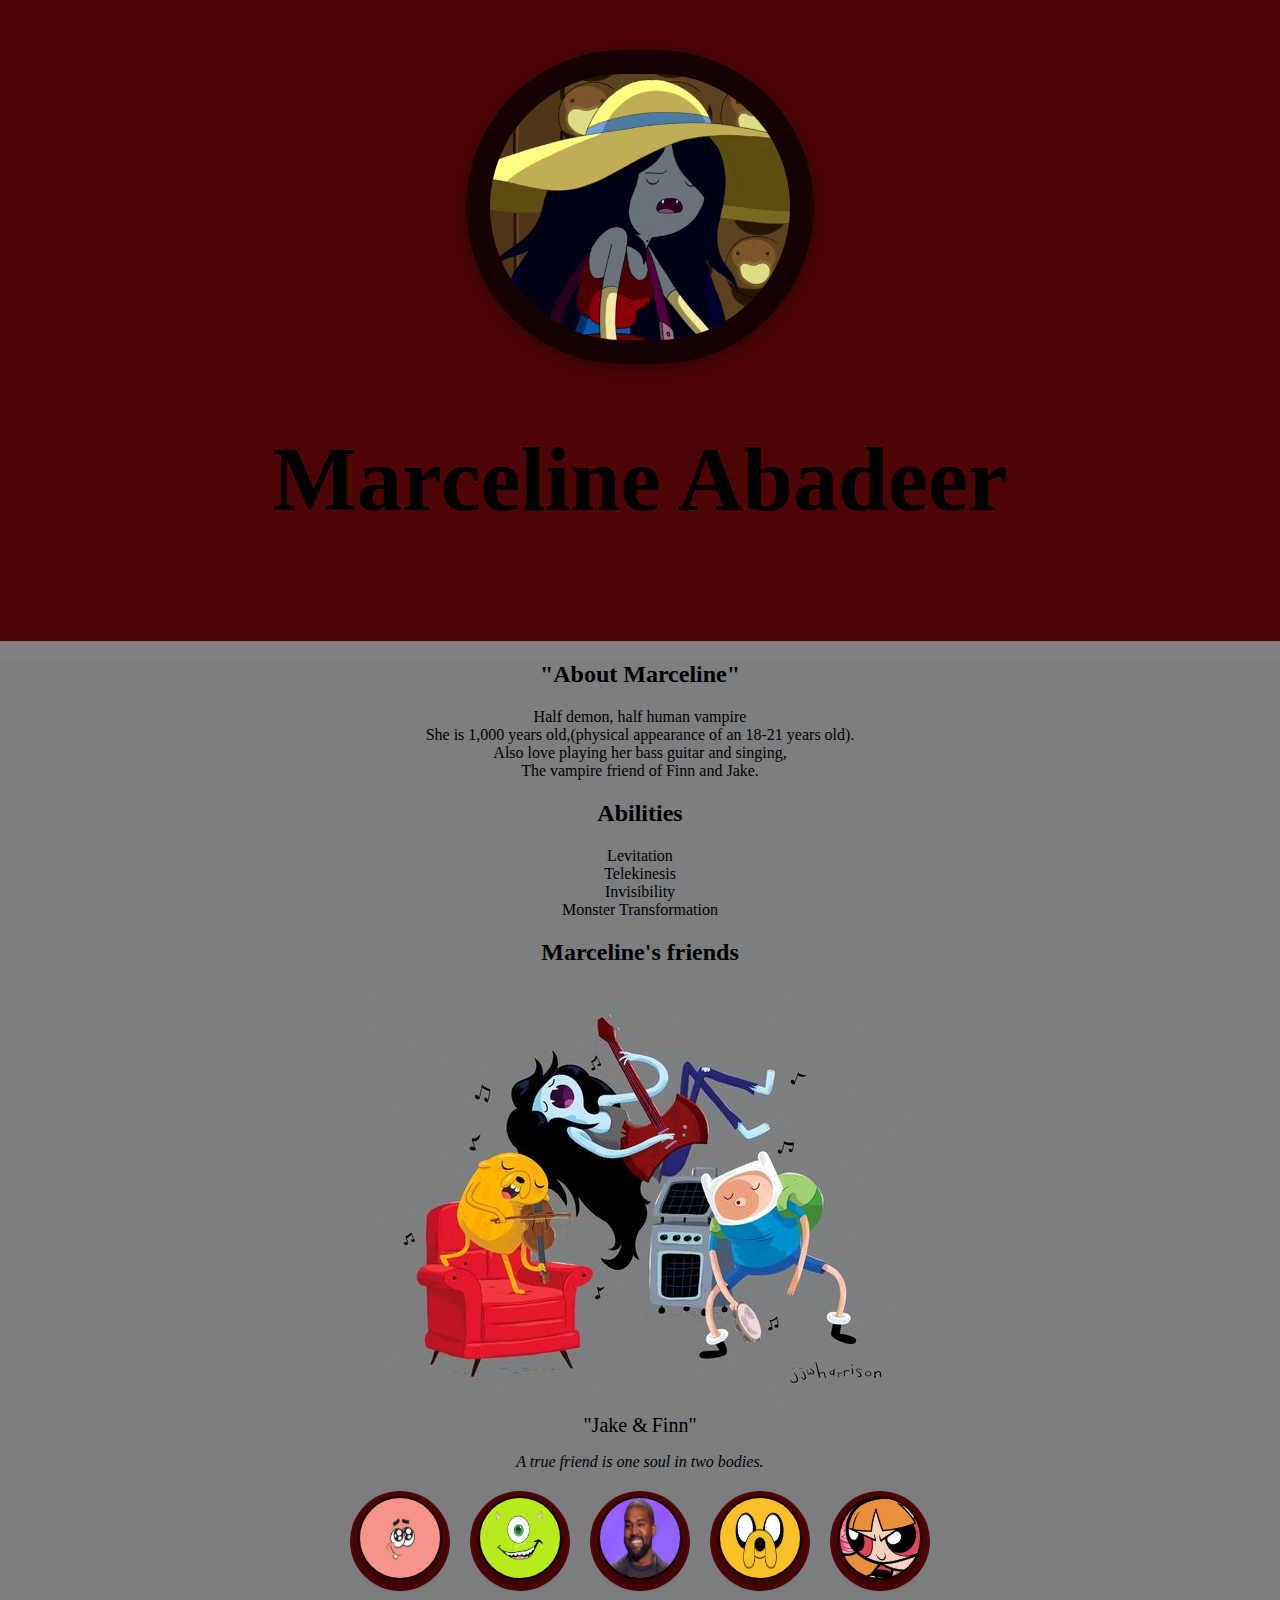
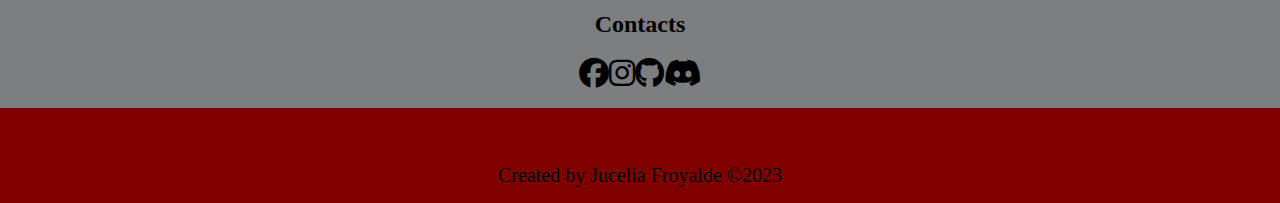
<file: index.html>
<!DOCTYPE html>
  <html>
     <head>
        <title>Marceline</title>
        <link rel="stylesheet" type="text/css" href="./css/marceline.css">
        <link rel="stylesheet" href="https://cdnjs.cloudflare.com/ajax/libs/font-awesome/6.4.2/css/all.min.css" integrity="sha512-    z3gLpd7yknf1YoNbCzqRKc4qyor8gaKU1qmn+CShxbuBusANI9QpRohGBreCFkKxLhei6S9CQXFEbbKuqLg0DA==" crossorigin="anonymous" referrerpolicy="no-referrer" />
      </head>
    <body>

    <div class="wrapper">
       <div class ="header1">
           <center><img src="./marcelin pfp.gif"></center>
           <h1>Marceline Abadeer</h1>
        </div>
        <div class="content">
        <h2> "About Marceline" </h2>
        <p>Half demon, half human vampire<br> She is 1,000 years old,(physical appearance of an 18-21 years old).<br> Also love playing her bass guitar and singing,
        <br>The vampire friend of Finn and Jake.</p>
        <h2> Abilities </h2>
        <ul>
           <li> Levitation </li>
           <li> Telekinesis </li>
           <li> Invisibility </li>
           <li> Monster Transformation</li>
        </ul>
        <h2>Marceline's friends</h2>
        <img class="big image" src="./cha2pfp.jpg">
        <br>
        <a href="https://www.google.com/search?sa=X&sca_esv=563069957&rlz=1C1CHBF_enPH915PH915&biw=1536&bih=739&sxsrf=AB5stBj2S5wbQeJ9khcxxqwFl-lYdmCSLg:1694008952369&q=Jake+the+Dog&stick=H4sIAAAAAAAAAONgFuLSz9U3MLIwyCjOVQKzC7LjMyostGSyk630S8qAKL6gKD-9KDHXKjkjsSgxuSS1qHgRK49XYnaqQklGqoJLfjoARv6CXUcAAAA&ved=2ahUKEwj_rOiOk5aBAxXGQ94KHVhsDNgQ9OUBegQIMRAJ">"Jake &</a>
        <a href="https://www.google.com/search?sa=X&sca_esv=563069957&rlz=1C1CHBF_enPH915PH915&biw=1536&bih=739&sxsrf=AB5stBj2S5wbQeJ9khcxxqwFl-lYdmCSLg:1694008952369&q=Finn+the+Human&stick=H4sIAAAAAAAAAONgFuLSz9U3MLIwyCjOVQKz89LSqipMtWSyk630S8qAKL6gKD-9KDHXKjkjsSgxuSS1qHgRK59bZl6eQklGqoJHaW5iHgCOqjQcSQAAAA&ved=2ahUKEwj_rOiOk5aBAxXGQ94KHVhsDNgQ9OUBegQIMRAF">Finn"</a>
        <p class="caption"> A true friend is one soul in two bodies. </p>
            <div class="content">
        <div class="circle-container">
            <div class="circle">
                <a href="https://l.facebook.com/l.php?u=https%3A%2F%2Fpatrickcunanan27.github.io%2FWS02-MID01%2F%3Ffbclid%3DIwAR2drXzbiFXY4ERqLvpgX1yY32MeBVQijOixd60ge-62x5QqXBOUn7VC5K0&h=AT3_Nt3T9Bm3JC1IrQsyQYteuUDh8thCY_q17vt6ptavDrnfZIXVgLNLoVMzUqjSiMDlBIpw2hyuzD3wMPTbrDpB0x9Ag5nLI6qmnLbtxNg1H1TLNZFWl5Y8QR6Q9qIAbqP-0w">
                    <img class="circle-image" src="./patrickpfp2.jpg" alt="Image 1">
                </a>
            </div>
            <div class="circle">
                <a href="https://l.facebook.com/l.php?u=https%3A%2F%2Fekenemes.github.io%2FWS02-MID1%2F%3Ffbclid%3DIwAR1I6cMhItuaa_laD3bwt8icV8rLaDjbygfhQEhbjVVg0ntyVUH7hhxHzGA&h=AT10-YveLVMxwWq5JYlBCKd9uGByAxEdHHLZQmYfZEey8PDzOD_YIuh9sf8OHqsM9OJVAlWP5_hViiCevMTAtjaXrN2DPFiJJKzHxoowIzXNOxLdP6UD1-9jLgqQWNk-t17_hQ">
                    <img class="circle-image" src="./mikepfp.jpg" alt="Image 2">
                </a>
            </div>
            <div class="circle">
                <a href="https://l.facebook.com/l.php?u=https%3A%2F%2Femangtg.github.io%2FWS02-MID01%2F%3Ffbclid%3DIwAR1fmdI8LfmudFhuSg4cm4f82C4cQXoy5GJSnainV3XeeWukxZvlnXdAg-8&h=AT1MGtXycMFjf2r55dUpv0x-gc5Q2F3PRr0WinfaGDKPTIMbIpqKKbGkKcvafcAauZbBGDfTD3_zHMK2NlOHwbuyx9USO5Kznbdqhv94PMp5yFZnxkfE7CqtTXZUNE4698UT-g">
                    <img class="circle-image" src="./kanyepfp2.jpg" alt="Image 3">
                </a>
            </div>
            <div class="circle">
                <a href="https://l.facebook.com/l.php?u=https%3A%2F%2Fpretutzieee15.github.io%2FWS02-MID01%2F%3Ffbclid%3DIwAR3MFXSCI9m_Woh8Bre6-ikP94u9hJKznxoWSVV6z-XzW8opG8fh4hZrTVU&h=AT3lCoX03DUHdz-1XY1JWTYs_v0csKak3gIyH5AwO5OMLkvbeNcgK1C8RaYROEQtO0jp3KwbkWcp_xrTBhot8iF73Irj0yfxT_y8zc5k1M2NRtUXK0uNQMeRa4X6HM1QvAH4Pg">
                    <img class="circle-image" src="./jake2.jpg" alt="Image 4">
                </a>
            </div>
            <div class="circle">
                <a href="https://l.facebook.com/l.php?u=https%3A%2F%2Femshiie.github.io%2FWS02-MID1%2F%3Ffbclid%3DIwAR39FoPZ0rFS_L-7p3z1nWpr2Gydt-k3RBhBOpPU4KylNISzIfS-qugUqCo&h=AT10-YveLVMxwWq5JYlBCKd9uGByAxEdHHLZQmYfZEey8PDzOD_YIuh9sf8OHqsM9OJVAlWP5_hViiCevMTAtjaXrN2DPFiJJKzHxoowIzXNOxLdP6UD1-9jLgqQWNk-t17_hQ">
                    <img class="circle-image" src="./bloosom3.jpg" alt="Image 5">
                </a>
            </div>
        </div>
    </div>
        <h2> Contacts </h2>
        <div class="socials">
        <i class="fa-brands fa-facebook"></i>
        <i class="fa-brands fa-instagram"></i>
        <i class="fa-brands fa-github"></i>
        <i class="fa-brands fa-discord"></i>
        </div>
         <footer>
           <ul>
               <a href="https://www.facebook.com/jucelia.froyalde.1">Created by Jucelia Froyalde ©2023</a>
           </ul>
       </footer>
      </div>
    </body>
   </html>
</file>
<file: css/marceline.css>
.html,body{
  font-family: Georgia, serif;
  margin: 0;
  background-color: gray;
  padding:0px;
}
.header1{
  background-color: #4E0506;
  padding: 50px;
  text-align: center;
}
h1{
  font-size: 90px;
  color:black;
  text-align: center;
}
.header1 img{
 border-radius: 174px;
 width: 300px;
 border: 24px solid #150101;
 box-shadow: 0 5px 20px rgba(0,0,0,0.4);
}
.content{
  max-width: 900px;
  height: 100%;
  margin: 0 auto;
  padding: 1 40px;
  text-align: center;
 
}
.content, background{
 background-color: #7D7E80;
 background: linear-gradient(to Right,  0%, #7D7E80 60%);
 margin-top: 1;
 max-width: 110%;
 height: 100%;
}

a{
 text-align: center; 
}
img.big-image{
 max-width: 100%;
 position: absolute;
}
p.caption{
 text-align: center;
 font-size: 16px;
 color: black;
 font-style: italic;  
}

ul{
 list-style: none;
 padding: 0;
 margin: 1;
}
a{
  color: black;
  text-align: center;
  text-decoration: none;
  font-size: 20px;

}
.socials{
 display: flex;
 align-items: center;
 justify-content:center;
 margin-top: 20px;
}
i{
  font-size: 30px;
}

footer{
 margin-top: 20px;
 padding: 40px 20px;
 height: 15px;
 background-color: maroon;
}
footer ul{
 text-align: center;
}
footer ul li{
 display: inline-block;
 margin: 3 5px;
}
.circle-container {
    display: flex;
    justify-content: center;
    align-items: center;
    margin-top: 20px;
}

.circle {
    width: 100px;
    height: 100px;
    border-radius: 50%;
    margin: 0 10px;
    background-color: #4E0506;
    display: flex;
    justify-content: center;
    align-items: center;
}

.circle a {
    display: block;
}

.circle-image {
    width: 80px;
    height: 80px;
    border-radius: 50%;
    border: 2px solid #150101;
    box-shadow: 0 5px 10px rgba(0, 0, 0, 0.4);
}
</file>
